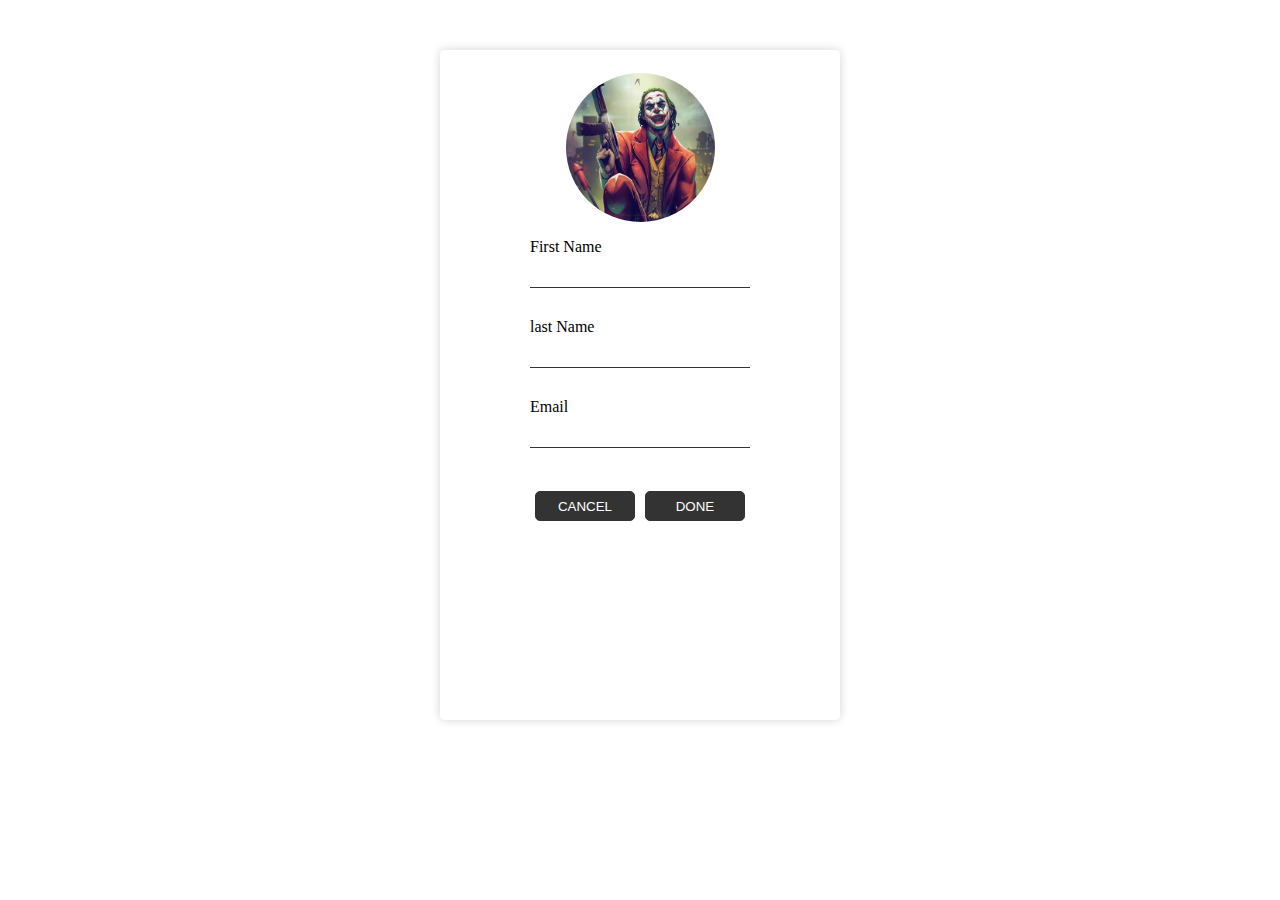
<file: gg/index.html>
<!DOCTYPE html>
<html>
<head>
    <title>My profile - Find my pg</title>
    <link rel="stylesheet" href="style.css">
</head>
<body>
        <div class="box">
            <img src="check1.jpg" />
            <div class="form-field">
            <label for="">First Name</label>
            <input type="text" name="">
            <input hidden type="file" name="" id="file"accept="image">
            <label for="">last Name </label>
            <input type="text" name="" >
            <label for="">Email</label>
            <input type="email" name="">
            
        </div>
             <div class="boxer">
                <button >CANCEL</button>
                <button >DONE</button>
            </div>
            

            </div>

</body>
</html>
</file>
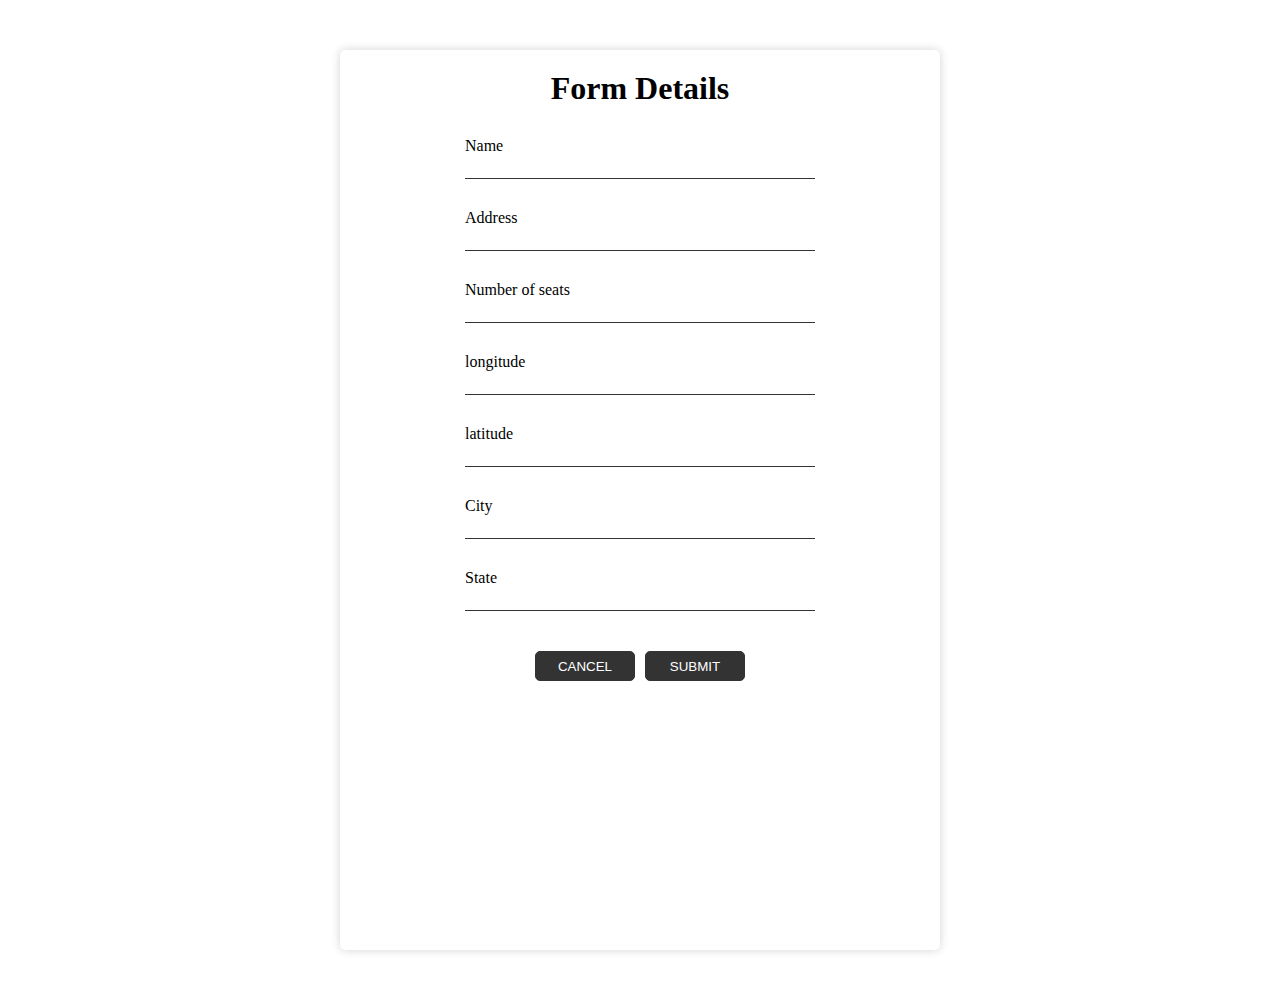
<file: gg/form.html>
<!DOCTYPE html>
<html lang="en">
<head>
    <meta charset="UTF-8">
    <meta http-equiv="X-UA-Compatible" content="IE=edge">
    <meta name="viewport" content="width=device-width, initial-scale=1.0">
    <link rel="stylesheet" href="style1.css">
    
    <title>Form</title>
</head>
<body>
    <div class="box">

        <div class="heading">
           <h1>Form Details</h1>
        </div>

        <div class="form-feild">
        <label for="Name">Name</label>
            <input type="text" > 
        <label for="Address">Address</label>
            <input type="text">
        <label for="Number of seats">Number of seats</label>
            <input type="number" />
            
        <label for="Name">longitude</label>
            <input type="text">
        <label for="Name">latitude</label>
            <input type="text">
        <label for="Name">City</label>
            <input type="text">
        <label for="Name">State</label>            
            <input type="text">
            
       </div>

       <div class="boxer">
        <button >CANCEL</button>
        <button > SUBMIT </button>
    </div>

       
    </div>
</body>
</html>
</file>
<file: gg/style.css>
body{
    background-color: #fff;
    color: #000;
    box-sizing: border-box;
}
*:focus{
    outline:none;
}
.box{
    display: flex;
    flex-direction: column;
    align-items: center;
    row-gap: 13px;
    width: 360px;
    height: 70vh;
    box-shadow: 0 0 10px lightgray;
    border-radius: 5px;
    background-color: white;
    margin-top: 50px;
    overflow: hidden;
    margin: 50px auto;
    padding: 20px;

}
img{
    box-sizing: border-box;
    width: 149px;
    height: 149px;
    border-radius: 50%;
    margin: 3px;
    background-color: white;
    object-fit: cover;
}
input[type="text"],
input[type="email"]
{
    display: block;
    box-sizing: border-box;
    background: none;
    color: #3494db;
    margin-bottom: 30px;
    padding: 4px 8px ;
    width: 220px;
    height: 32px;
    border:none;
    border-bottom: 1px solid #333;
    font-family: 'roboto',sans-serif;
    font-weight: 400;
    font-size: 15px;
    outline: none;
}

button{
    border: 1px solid #333333;
    background-color: #333;
    color: white;
    height: 30px;
    width: 100px;
    border-radius:5px ;
    margin: 0px; 
       
}
.boxer{
    display: flex; 
    column-gap: 10px;   
    /* flex-direction: column; */
}
</file>
<file: gg/style1.css>
*{
    box-sizing: border-box;
    margin: 0px;
    padding: 0px;
}

input{
    display: flex;
    padding: 5px;
    width: 350px;
    /* border-radius: 6px ; */
    display: block;
    box-sizing: border-box;
    background: none;
    color: black;
    margin-bottom: 30px;
    padding: 4px 8px ;
    border:none;
    border-bottom: 1px solid #333;
    font-weight: 400;
    outline: none;
}
.heading{
    margin-bottom: 30px;
}
.box{
    
    display: flex;
    flex-direction: column;
    align-items: center;
    width: 600px;
    height: 100vh;
    box-shadow: 0 0 10px lightgray;
    border-radius: 5px;
    background-color: white;
    margin-top: 50px;
    overflow: hidden;
    margin: 50px auto;
    padding: 20px;
}

button{
    border: 1px solid #333333;
    background-color: #333;
    color: white;
    height: 30px;
    width: 100px;
    border-radius:5px ;
    margin: 0px; 
       
}
.boxer{
    display: flex; 
    column-gap: 10px; 
    margin-top: 10px;
}
</file>
